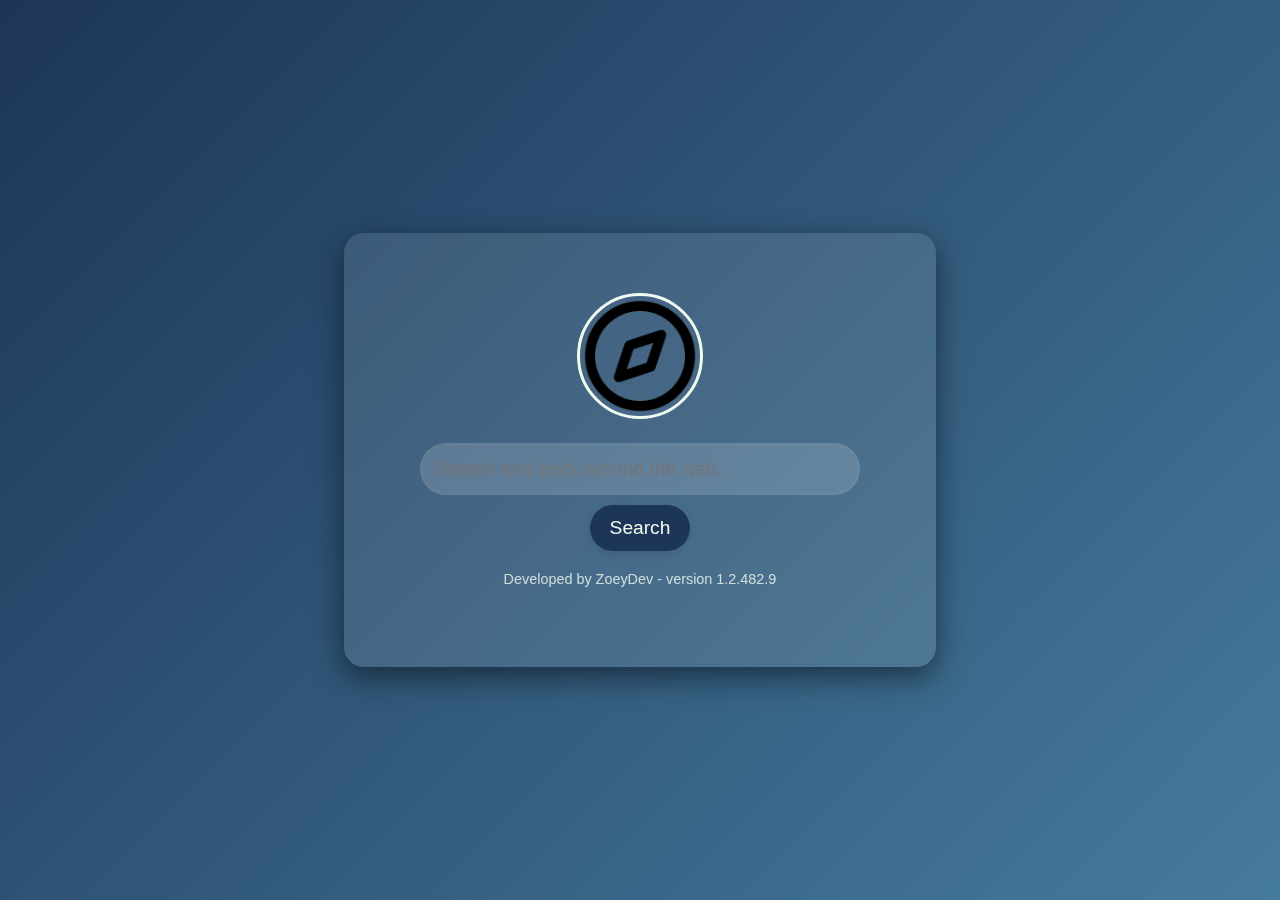
<file: index.html>
<!DOCTYPE html>
<html lang="en">
<head>
    <meta charset="UTF-8">
    <meta name="viewport" content="width=device-width, initial-scale=1.0">
    <title>Pearl Home</title>
    <link rel="stylesheet" href="https://cdnjs.cloudflare.com/ajax/libs/font-awesome/5.15.4/css/all.min.css">
    <link rel="stylesheet" href="https://fonts.googleapis.com/css2?family=Montserrat:wght@400;700&display=swap">
    <style>
        body {
            margin: 0;
            font-family: 'SF Pro', sans-serif;
            background: linear-gradient(135deg, #1d3557 0%, #457b9d 100%);
            color: #f1faee;
            display: flex;
            justify-content: center;
            align-items: center;
            height: 100vh;
            overflow: hidden;
        }
        .container {
            text-align: center;
            background: rgba(255, 255, 255, 0.1);
            padding: 60px 40px;
            border-radius: 20px;
            box-shadow: 0 10px 30px rgba(0, 0, 0, 0.5);
            backdrop-filter: blur(10px);
        }
        .logo {
            width: 120px;
            margin-bottom: 20px;
            animation: float 3s ease-in-out infinite;
            border-radius: 50%;
            border: 3px solid #f1faee;
        }
        .search-bar {
            width: 80%;
            padding: 15px;
            border: none;
            border-radius: 30px;
            margin-bottom: 10px;
            font-size: 1.2em;
            background-color: rgba(255, 255, 255, 0.15);
            color: #f1faee;
            transition: transform 0.2s, box-shadow 0.2s;
            box-shadow: inset 0 0 5px rgba(255, 255, 255, 0.1);
        }
        .search-bar:focus {
            transform: scale(1.05);
            box-shadow: 0 0 10px rgba(255, 255, 255, 0.3);
        }
        .search-button {
            padding: 12px 20px;
            border: none;
            border-radius: 30px;
            background-color: #1d3557;
            color: #f1faee;
            font-size: 1.2em;
            cursor: pointer;
            transition: background-color 0.3s, transform 0.2s;
            box-shadow: 0 4px 8px rgba(0, 0, 0, 0.1);
        }
        .search-button:hover {
            background-color: #457b9d;
            transform: scale(1.05);
        }
        footer {
            margin-top: 20px;
            font-size: 0.9em;
        }
        footer h4 {
            font-weight: 400;
            opacity: 0.8;
        }
        @keyframes float {
            0%, 100% {
                transform: translateY(0);
            }
            50% {
                transform: translateY(-10px);
            }
        }
    </style>
</head>
<body>
    <div class="container">
        <img src="pearlhome.png" alt="Pearl Home Logo" class="logo">
        <input type="text" id="searchInput" class="search-bar" placeholder="Search and peck around the web...">
        <button id="searchButton" class="search-button">Search</button> <!-- FIXED: Added button -->
        <footer>
            <h4>Developed by ZoeyDev - version 1.2.482.9</h4>
        </footer>
    </div>
    <script>
        function performSearch() {
            var query = document.getElementById("searchInput").value;
            if (query.trim() !== "") {
                var searchUrl = "https://www.google.com/search?q=" + encodeURIComponent(query);
                window.location.href = searchUrl;
            }
        }

        document.getElementById("searchButton").addEventListener("click", performSearch);

        document.getElementById("searchInput").addEventListener("keypress", function(event) {
            if (event.key === "Enter") {
                event.preventDefault();
                performSearch();
            }
        });
    </script>
</body>
</html>
</file>
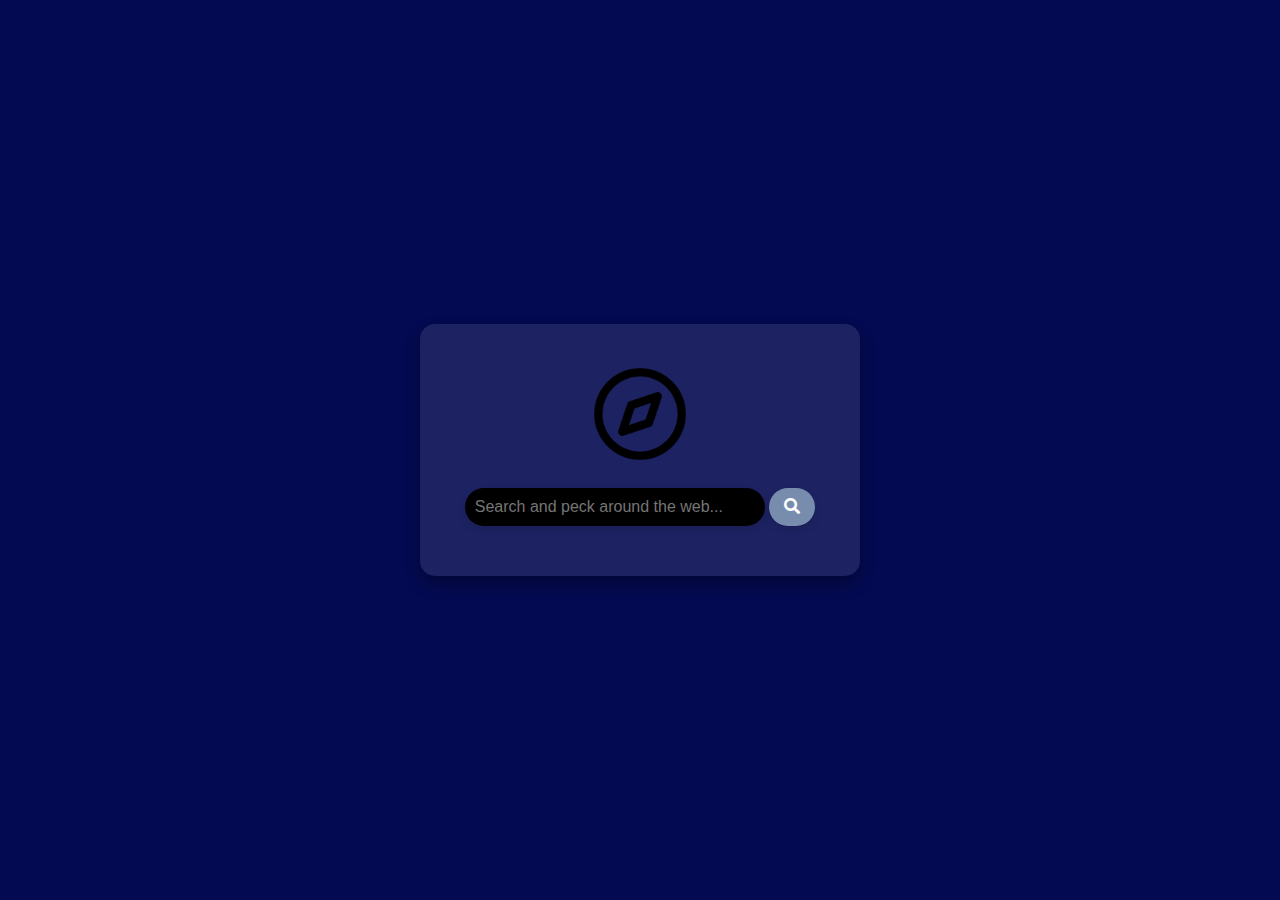
<file: mobile.html>
<!DOCTYPE html>
<html lang="en">
<head>
    <meta charset="UTF-8">
    <meta name="viewport" content="width=device-width, initial-scale=1.0">
    <title>Home</title>
    <link rel="stylesheet" href="https://cdnjs.cloudflare.com/ajax/libs/font-awesome/5.15.4/css/all.min.css">
    <link rel="stylesheet" href="https://fonts.googleapis.com/css2?family=Montserrat:wght@400;700&display=swap">
    <style>
        body {
            margin: 0;
            font-family: 'SF Pro', sans-serif;
            display: flex;
            justify-content: center;
            align-items: center;
            height: 100vh;
            background-color: #040a51;
            color: white;
        }
        .container {
            text-align: center;
            background: rgba(255, 255, 255, 0.1);
            padding: 40px 20px;
            border-radius: 15px;
            box-shadow: 0 8px 16px rgba(0, 0, 0, 0.3);
            width: 90%;
            max-width: 400px;
        }
        .logo {
            width: 100px;
            margin-bottom: 20px;
            animation: float 3s ease-in-out infinite;
            border-radius: 50%;
        }
        .search-bar {
            width: 70%;
            padding: 10px;
            border: none;
            border-radius: 30px;
            margin-bottom: 10px;
            background-color: rgb(0, 0, 0);
            font-size: 1em;
            box-shadow: 0 4px 8px rgba(0, 0, 0, 0.1);
            transition: transform 0.2s;
            color: rgb(136, 158, 230);
        }
        .search-bar:focus {
            transform: scale(1.05);
        }
        .search-button {
            padding: 10px 15px;
            border: none;
            margin-top: -10px;
            border-radius: 30px;
            background-color: #788dad;
            color: white;
            font-size: 1em;
            cursor: pointer;
            transition: background-color 0.3s, transform 0.2s;
            box-shadow: 0 4px 8px rgba(0, 0, 0, 0.1);
        }
        .search-button:hover {
            background-color: #5b4eea;
            transform: scale(1.05);
        }
        footer {
            margin-top: 20px;
        }
        footer h4 {
            font-weight: 400;
            opacity: 0.8;
        }
        @keyframes float {
            0%, 100% {
                transform: translateY(0);
            }
            50% {
                transform: translateY(-10px);
            }
        }
    </style>
</head>
<body>
    <div class="container">
        <img src="pearlhome.png" alt="Pearl Home Logo" class="logo">
        <input type="text" id="searchInput" class="search-bar" placeholder="Search and peck around the web...">
        <button id="searchButton" class="search-button"><i class="fas fa-search"></i></button>
    </div>
    <script>
        document.getElementById("searchButton").addEventListener("click", function() {
            var query = document.getElementById("searchInput").value;
            if (query.trim() !== "") {
                var searchUrl = "https://www.google.com/search?q=" + encodeURIComponent(query);
                window.location.href = searchUrl;
            }
        });
    </script>
</body>
</html>
</file>
